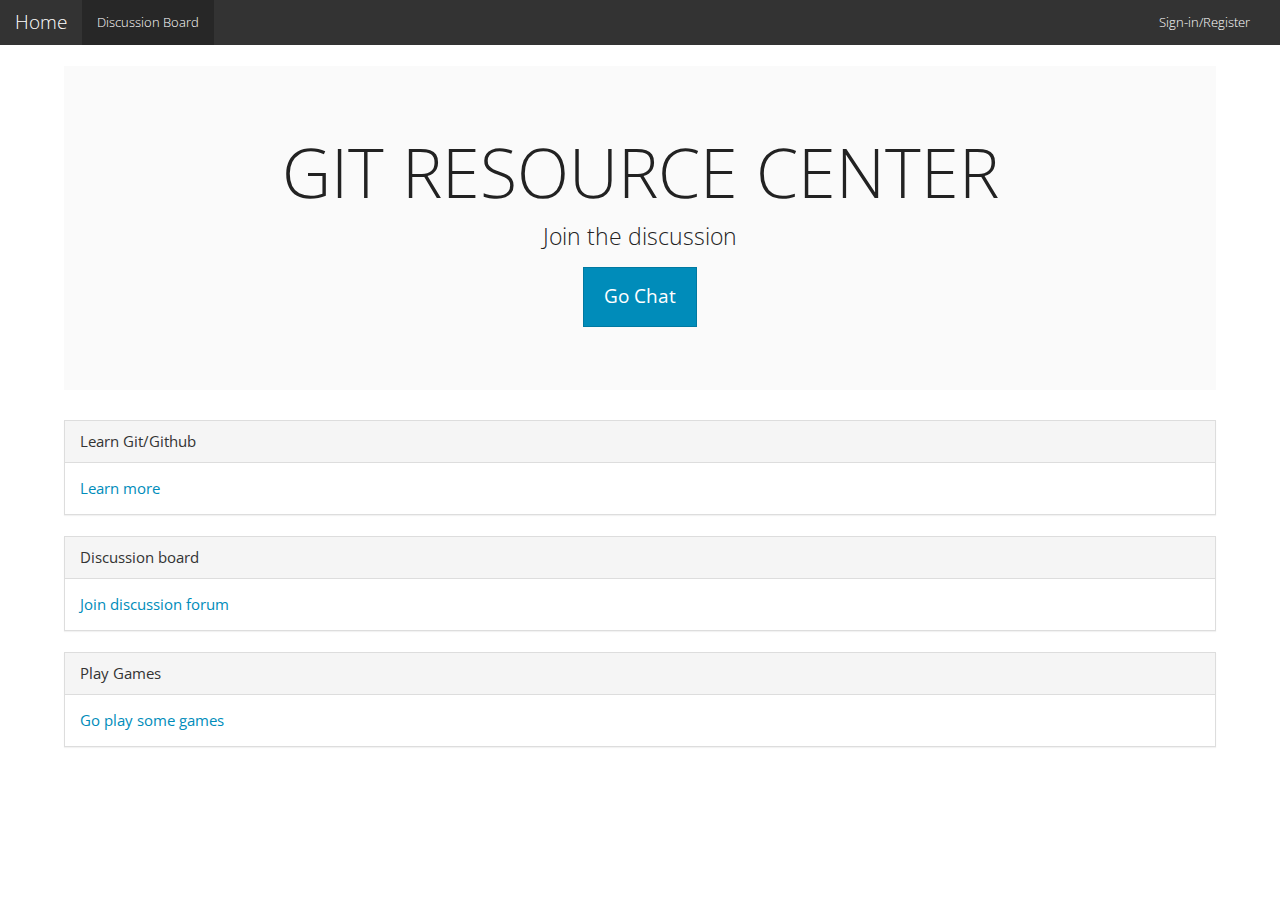
<file: index.html>
<!DOCTYPE html>
<html>
    <head>
        <link rel="stylesheet" href="css/bootstrap.css">
        <link rel="stylesheet" href="css/site.css">
    </head>
    <body>
      <header>
      <!--NAV-->
      <nav class="navbar navbar-default">
        <div class="container-fluid">
          <div class="navbar-header">
            <button type="button" class="navbar-toggle collapsed" data-toggle="collapse" data-target="#bs-example-navbar-collapse-1">
              <span class="sr-only">Toggle navigation</span>
              <span class="icon-bar"></span>
              <span class="icon-bar"></span>
              <span class="icon-bar"></span>
            </button>
            <a class="navbar-brand" href="index.html">Home</a>
          </div>
          <div class="collapse navbar-collapse" id="bs-example-navbar-collapse-1">
            <ul class="nav navbar-nav">
                <li class="active"><a href="discussion.html">Discussion Board <span class="sr-only">(current)</span></a></li>
            </ul>
            <ul class="nav navbar-nav navbar-right">
              <li><a href="#">Sign-in/Register</a></li>
            </ul>
          </div>
        </div>
      </nav>
      <!--ENDNAV-->
      </header>
      <main>
        <!--jumbotron-->
        <div class="jumbotron">
          <h1>GIT RESOURCE CENTER</h1>
          <p>Join the discussion</p>
          <p><a href="discussion.html" target="_blank" class="btn btn-primary btn-lg">Go Chat</a></p>
        </div>
        <div class="panel panel-default">
          <div class="panel-heading">Learn Git/Github</div>
          <div class="panel-body">
            <a href="learnmore.html">
                Learn more
            </a>
          </div>
        </div>
        <div class="panel panel-default">
          <div class="panel-heading">Discussion board</div>
          <div class="panel-body">
            <a href="discussion.html">
                Join discussion forum
            </a>
          </div>
        </div>
        <div class="panel panel-default">
          <div class="panel-heading">Play Games</div>
          <div class="panel-body">
            <a href="play.html">
                Go play some games
            </a>
          </div>
        </div>
      </main>
      <footer>
      </footer>
    </body>
</html>
</file>
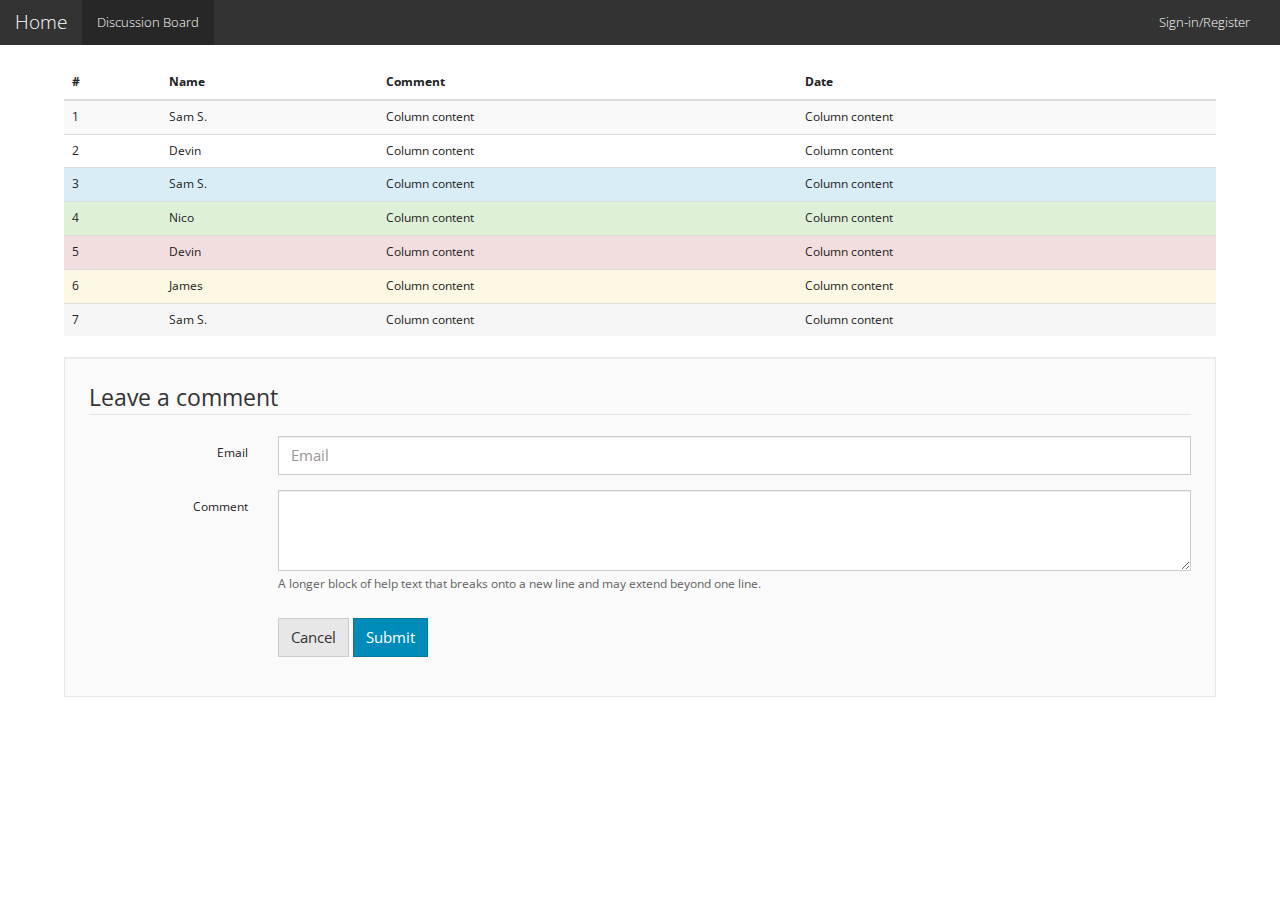
<file: discussion.html>
<!DOCTYPE html>
<html>
  <head>
    <link rel="stylesheet" href="css/bootstrap.css">
    <link rel="stylesheet" href="css/site.css">
  </head>
  <body>
    <header>
        <!--NAV-->
        <nav class="navbar navbar-default">
          <div class="container-fluid">
            <div class="navbar-header">
              <button type="button" class="navbar-toggle collapsed" data-toggle="collapse" data-target="#bs-example-navbar-collapse-1">
                <span class="sr-only">Toggle navigation</span>
                <span class="icon-bar"></span>
                <span class="icon-bar"></span>
                <span class="icon-bar"></span>
              </button>
              <a class="navbar-brand" href="index.html">Home</a>
            </div>
            <div class="collapse navbar-collapse" id="bs-example-navbar-collapse-1">
              <ul class="nav navbar-nav">
                  <li class="active"><a href="discussion.html">Discussion Board <span class="sr-only">(current)</span></a></li>
              </ul>
              <ul class="nav navbar-nav navbar-right">
                <li><a href="#">Sign-in/Register</a></li>
              </ul>
            </div>
          </div>
        </nav>
        <!--ENDNAV-->
    </header>
    <main>
        <!--Comment area-->
        <table class="table table-striped table-hover ">
            <thead>
              <tr>
                <th>#</th>
                <th>Name</th>
                <th>Comment</th>
                <th>Date</th>
              </tr>
            </thead>
            <tbody>
              <tr>
                <td>1</td>
                <td>Sam S.</td>
                <td>Column content</td>
                <td>Column content</td>
              </tr>
              <tr>
                <td>2</td>
                <td>Devin</td>
                <td>Column content</td>
                <td>Column content</td>
              </tr>
              <tr class="info">
                <td>3</td>
                <td>Sam S.</td>
                <td>Column content</td>
                <td>Column content</td>
              </tr>
              <tr class="success">
                <td>4</td>
                <td>Nico</td>
                <td>Column content</td>
                <td>Column content</td>
              </tr>
              <tr class="danger">
                <td>5</td>
                <td>Devin</td>
                <td>Column content</td>
                <td>Column content</td>
              </tr>
              <tr class="warning">
                <td>6</td>
                <td>James</td>
                <td>Column content</td>
                <td>Column content</td>
              </tr>
              <tr class="active">
                <td>7</td>
                <td>Sam S.</td>
                <td>Column content</td>
                <td>Column content</td>
              </tr>
            </tbody>
          </table>
          <!--End Comment area-->
          <!--Leave a comment field-->
          <div class="well well-lg">
              <form class="form-horizontal">
                  <fieldset>
                    <legend>Leave a comment</legend>
                    <div class="form-group">
                      <label for="inputEmail" class="col-lg-2 control-label">Email</label>
                      <div class="col-lg-10">
                        <input type="text" class="form-control" id="inputEmail" placeholder="Email">
                      </div>
                    </div>
                    <div class="form-group">
                      <label for="textArea" class="col-lg-2 control-label">Comment</label>
                      <div class="col-lg-10">
                        <textarea class="form-control" rows="3" id="textArea"></textarea>
                        <span class="help-block">A longer block of help text that breaks onto a new line and may extend beyond one line.</span>
                      </div>
                    </div>
                    <div class="form-group">
                      <div class="col-lg-10 col-lg-offset-2">
                        <button type="reset" class="btn btn-default">Cancel</button>
                        <button type="submit" class="btn btn-primary">Submit</button>
                      </div>
                    </div>
                  </fieldset>
                </form>
          </div>
    </main>
    <footer>
    </footer>
  </body>
</html>
</file>
<file: css/site.css>
main {
  width:90%;
  margin-left:auto;
  margin-right:auto;
}

#cheatSheet{
  width:100%;
  height:700px;
}

.jumbotron {
    text-align: center;
}
</file>
